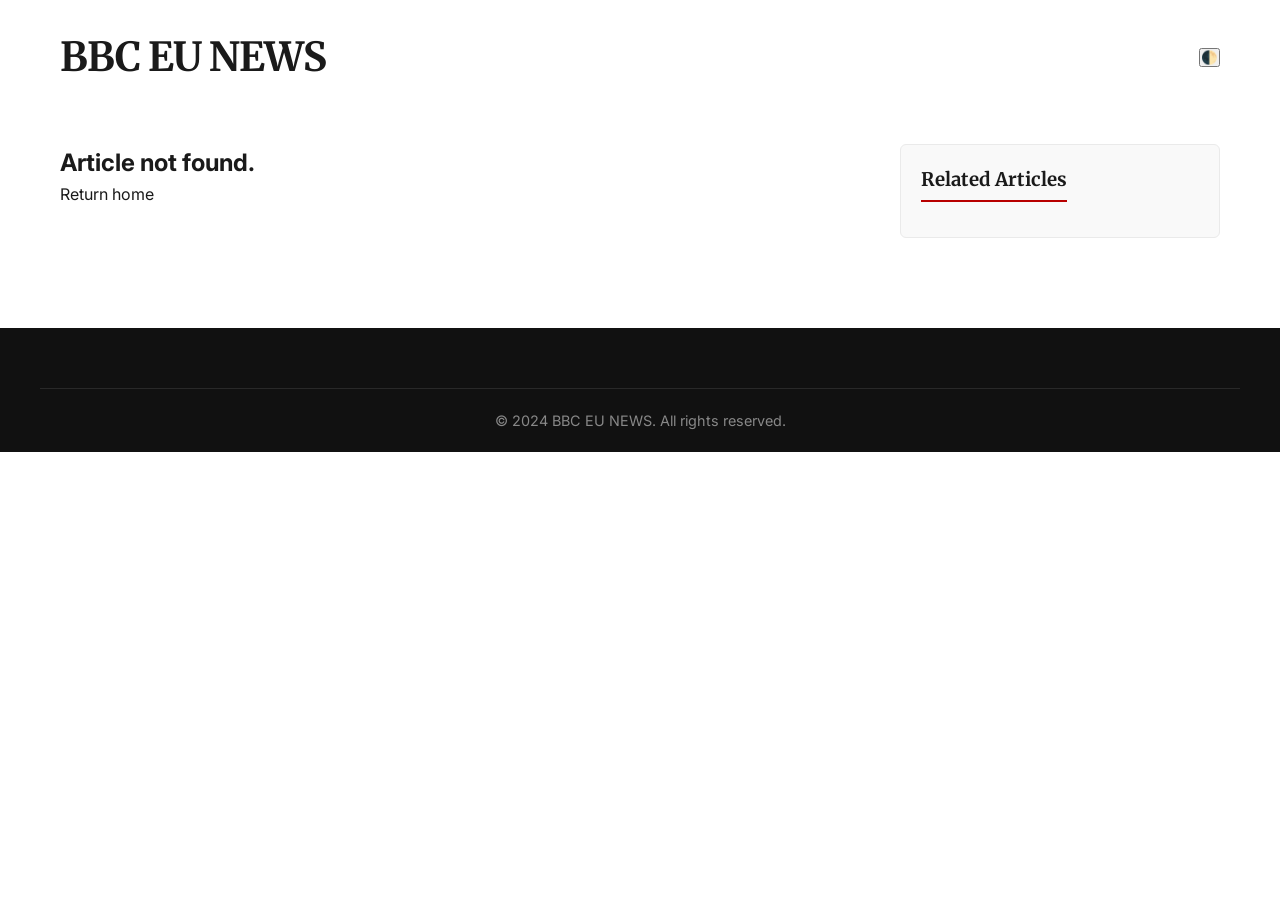
<file: article.html>
<!DOCTYPE html>
<html lang="en">
<head>
    <meta charset="UTF-8">
    <meta name="viewport" content="width=device-width, initial-scale=1.0">
    <title>BBC EU NEWS | Article</title>
    <link rel="stylesheet" href="style.css">
    <link href="https://fonts.googleapis.com/css2?family=Inter:wght@400;600;700&family=Merriweather:wght@400;700&display=swap" rel="stylesheet">
    <script>
        if (localStorage.getItem('theme') === 'dark' || (!('theme' in localStorage) && window.matchMedia('(prefers-color-scheme: dark)').matches)) {
            document.documentElement.setAttribute('data-theme', 'dark');
        }
    </script>
</head>
<body>
    <div id="scroll-progress"></div>
    
    <header class="site-header">
        <div class="main-header container flex-between">
            <a href="index.html" class="logo">BBC EU NEWS</a>
            <button id="theme-toggle" aria-label="Toggle Dark Mode">🌓</button>
        </div>
    </header>

    <main class="container article-layout">
        <article class="single-article" id="article-content">
            <div class="loader"></div>
            <!-- Injected via JS -->
        </article>

        <aside class="sidebar">
            <div class="widget">
                <h3>Related Articles</h3>
                <ul class="trending-list" id="related-posts">
                    <!-- Injected via JS -->
                </ul>
            </div>
        </aside>
    </main>

    <footer class="site-footer">
        <div class="footer-bottom text-center container">
            <p>&copy; 2024 BBC EU NEWS. All rights reserved.</p>
        </div>
    </footer>

    <button id="back-to-top" aria-label="Back to top">↑</button>

    <!-- Lightbox Modal -->
    <div id="lightbox" class="lightbox">
        <span class="lightbox-close">&times;</span>
        <img class="lightbox-content" id="lightbox-img">
    </div>

    <script src="script.js"></script>
    <script>
        // Article specific initializations
        document.addEventListener('DOMContentLoaded', () => {
            app.loadArticle();
        });
    </script>
</body>
</html>
</file>
<file: style.css>
:root {
    --bg-color: #ffffff;
    --text-main: #1a1a1a;
    --text-muted: #555555;
    --brand-color: #b80000;
    --nav-bg: #111111;
    --nav-text: #ffffff;
    --card-bg: #f9f9f9;
    --border-color: #eaeaea;
    --font-ui: 'Inter', sans-serif;
    --font-serif: 'Merriweather', serif;
    --transition: all 0.3s ease;
}

[data-theme="dark"] {
    --bg-color: #121212;
    --text-main: #e0e0e0;
    --text-muted: #a0a0a0;
    --brand-color: #ff3333;
    --nav-bg: #000000;
    --card-bg: #1e1e1e;
    --border-color: #333333;
}

* {
    margin: 0;
    padding: 0;
    box-sizing: border-box;
}

body {
    font-family: var(--font-ui);
    background-color: var(--bg-color);
    color: var(--text-main);
    line-height: 1.6;
    transition: background-color 0.3s, color 0.3s;
}

a {
    text-decoration: none;
    color: inherit;
    transition: var(--transition);
}

.container {
    max-width: 1200px;
    margin: 0 auto;
    padding: 0 20px;
}

.flex-between { display: flex; justify-content: space-between; align-items: center; }
.flex-start { display: flex; justify-content: flex-start; align-items: center; }
.text-center { text-align: center; }

/* Scroll Progress */
#scroll-progress {
    position: fixed;
    top: 0;
    left: 0;
    width: 0%;
    height: 4px;
    background-color: var(--brand-color);
    z-index: 9999;
    transition: width 0.1s;
}

/* Header & Nav */
.top-bar {
    background: var(--card-bg);
    padding: 8px 0;
    font-size: 0.85rem;
    border-bottom: 1px solid var(--border-color);
}
.top-links a, .top-links button {
    margin-left: 15px;
    background: none;
    border: none;
    color: var(--text-main);
    cursor: pointer;
}
.main-header {
    padding: 25px 20px;
}
.logo {
    font-size: 2.5rem;
    font-weight: 700;
    font-family: var(--font-serif);
    color: var(--text-main);
    letter-spacing: -1px;
}
.search-container input {
    padding: 10px 15px;
    border: 1px solid var(--border-color);
    border-radius: 4px 0 0 4px;
    background: var(--bg-color);
    color: var(--text-main);
}
.search-container button {
    padding: 10px 15px;
    background: var(--brand-color);
    color: white;
    border: none;
    border-radius: 0 4px 4px 0;
    cursor: pointer;
}
.main-nav {
    background: var(--nav-bg);
    position: sticky;
    top: 0;
    z-index: 1000;
}
.nav-links {
    list-style: none;
    display: flex;
    overflow-x: auto;
}
.nav-links li a {
    display: block;
    padding: 15px 20px;
    color: var(--nav-text);
    font-weight: 600;
    text-transform: uppercase;
    font-size: 0.9rem;
}
.nav-links li a:hover, .nav-links li a.active {
    background: var(--brand-color);
}

/* Ticker */
.news-ticker {
    background: var(--card-bg);
    border-bottom: 1px solid var(--border-color);
    padding: 10px 0;
    font-size: 0.9rem;
}
.ticker-label {
    background: var(--brand-color);
    color: white;
    padding: 3px 10px;
    font-weight: bold;
    border-radius: 3px;
    margin-right: 15px;
    white-space: nowrap;
}
.ticker-content { width: 100%; overflow: hidden; }

/* Layouts */
.main-layout {
    display: grid;
    grid-template-columns: 2fr 1fr;
    gap: 40px;
    margin-top: 30px;
    margin-bottom: 60px;
}
.article-layout {
    display: grid;
    grid-template-columns: 2.5fr 1fr;
    gap: 40px;
    margin-top: 30px;
    margin-bottom: 60px;
}
@media(max-width: 900px) {
    .main-layout, .article-layout { grid-template-columns: 1fr; }
}

/* Cards & Grids */
.featured-card {
    position: relative;
    border-radius: 8px;
    overflow: hidden;
    margin-bottom: 30px;
}
.featured-card img {
    width: 100%;
    height: 450px;
    object-fit: cover;
    transition: transform 0.5s;
}
.featured-card:hover img { transform: scale(1.02); }
.featured-info {
    position: absolute;
    bottom: 0;
    left: 0;
    width: 100%;
    background: linear-gradient(transparent, rgba(0,0,0,0.9));
    padding: 30px 20px 20px;
    color: white;
}
.cat-tag {
    background: var(--brand-color);
    color: white;
    padding: 3px 8px;
    font-size: 0.75rem;
    text-transform: uppercase;
    border-radius: 3px;
    margin-bottom: 10px;
    display: inline-block;
}
.featured-info h2 { font-family: var(--font-serif); font-size: 2rem; margin-bottom: 10px;}

.latest-grid {
    display: grid;
    grid-template-columns: repeat(auto-fill, minmax(250px, 1fr));
    gap: 20px;
}
.news-card {
    background: var(--card-bg);
    border: 1px solid var(--border-color);
    border-radius: 6px;
    overflow: hidden;
    transition: var(--transition);
}
.news-card:hover { transform: translateY(-3px); box-shadow: 0 10px 20px rgba(0,0,0,0.05); }
.news-card img { width: 100%; height: 180px; object-fit: cover; }
.news-card-content { padding: 15px; }
.news-card h3 { font-family: var(--font-serif); font-size: 1.1rem; margin-bottom: 10px; }
.news-meta { font-size: 0.8rem; color: var(--text-muted); }

/* Article Page */
.breadcrumb { margin-bottom: 20px; font-size: 0.9rem; color: var(--text-muted); }
.article-header h1 { font-family: var(--font-serif); font-size: 2.8rem; line-height: 1.2; margin-bottom: 15px;}
.article-subtitle { font-size: 1.2rem; color: var(--text-muted); margin-bottom: 20px; }
.article-meta-bar { display: flex; justify-content: space-between; align-items: center; padding: 15px 0; border-top: 1px solid var(--border-color); border-bottom: 1px solid var(--border-color); margin-bottom: 30px; }
.author-info { font-weight: 600; }
.article-dates { font-size: 0.85rem; color: var(--text-muted); }
.article-featured-media img, .article-featured-media video, .article-featured-media iframe { width: 100%; border-radius: 8px; margin-bottom: 30px; max-height: 600px; object-fit: cover; }
.image-caption { text-align: center; font-size: 0.85rem; color: var(--text-muted); margin-top: -20px; margin-bottom: 30px;}
.article-body { font-family: var(--font-serif); font-size: 1.15rem; line-height: 1.8; color: var(--text-main); }
.article-body p { margin-bottom: 20px; }
.article-body h2 { font-family: var(--font-ui); margin: 30px 0 15px; }
.article-body img { width: 100%; border-radius: 6px; margin: 20px 0; cursor: pointer;}
.tags-container { margin: 30px 0; }
.tag { display: inline-block; padding: 5px 12px; background: var(--card-bg); border: 1px solid var(--border-color); border-radius: 20px; font-size: 0.85rem; margin-right: 10px; }
.share-buttons button { padding: 8px 15px; border: none; border-radius: 4px; margin-right: 10px; cursor: pointer; background: var(--card-bg); color: var(--text-main); font-weight: 600;}
.share-buttons button:hover { background: var(--brand-color); color: white; }

/* Sidebar */
.widget { background: var(--card-bg); border: 1px solid var(--border-color); padding: 20px; border-radius: 6px; margin-bottom: 30px; }
.widget h3 { margin-bottom: 15px; font-family: var(--font-serif); border-bottom: 2px solid var(--brand-color); padding-bottom: 5px; display: inline-block;}
.trending-list { list-style: none; }
.trending-list li { margin-bottom: 15px; padding-bottom: 15px; border-bottom: 1px solid var(--border-color); display: flex; gap: 15px; align-items: center;}
.trending-list li img { width: 80px; height: 80px; object-fit: cover; border-radius: 4px; }
.trending-list li h4 { font-size: 0.95rem; line-height: 1.3;}
.category-tags a { display: block; padding: 10px; border-bottom: 1px solid var(--border-color); }
.category-tags a:hover { color: var(--brand-color); padding-left: 5px; }

/* UI Elements */
#back-to-top { position: fixed; bottom: 30px; right: 30px; background: var(--brand-color); color: white; width: 45px; height: 45px; border: none; border-radius: 50%; font-size: 1.5rem; cursor: pointer; opacity: 0; visibility: hidden; transition: var(--transition); z-index: 100;}
#back-to-top.show { opacity: 1; visibility: visible; }
.loader { border: 4px solid var(--border-color); border-top: 4px solid var(--brand-color); border-radius: 50%; width: 40px; height: 40px; animation: spin 1s linear infinite; margin: 40px auto; }
@keyframes spin { 0% { transform: rotate(0deg); } 100% { transform: rotate(360deg); } }
.pagination { text-align: center; margin-top: 40px; }
#load-more { padding: 12px 30px; background: var(--nav-bg); color: var(--nav-text); border: none; border-radius: 4px; cursor: pointer; font-size: 1rem; }
#load-more:hover { background: var(--brand-color); }

/* Lightbox */
.lightbox { display: none; position: fixed; z-index: 2000; left: 0; top: 0; width: 100%; height: 100%; background-color: rgba(0,0,0,0.9); }
.lightbox-content { margin: auto; display: block; max-width: 90%; max-height: 90vh; position: relative; top: 50%; transform: translateY(-50%); }
.lightbox-close { position: absolute; top: 15px; right: 35px; color: #f1f1f1; font-size: 40px; font-weight: bold; cursor: pointer; }

/* Footer */
.site-footer { background: var(--nav-bg); color: var(--nav-text); padding: 60px 0 20px; margin-top: 40px;}
.footer-grid { display: grid; grid-template-columns: repeat(auto-fit, minmax(250px, 1fr)); gap: 40px; margin-bottom: 40px;}
.footer-logo { font-family: var(--font-serif); font-size: 2rem; margin-bottom: 15px; }
.footer-col h3 { margin-bottom: 20px; font-size: 1.2rem; }
.footer-col ul { list-style: none; }
.footer-col ul li { margin-bottom: 10px; }
.social-icons a { display: inline-block; width: 40px; height: 40px; background: rgba(255,255,255,0.1); text-align: center; line-height: 40px; border-radius: 50%; margin-right: 10px; transition: var(--transition);}
.social-icons a:hover { background: var(--brand-color); }
.footer-bottom { border-top: 1px solid rgba(255,255,255,0.1); padding-top: 20px; font-size: 0.9rem; color: #888;}
</file>
